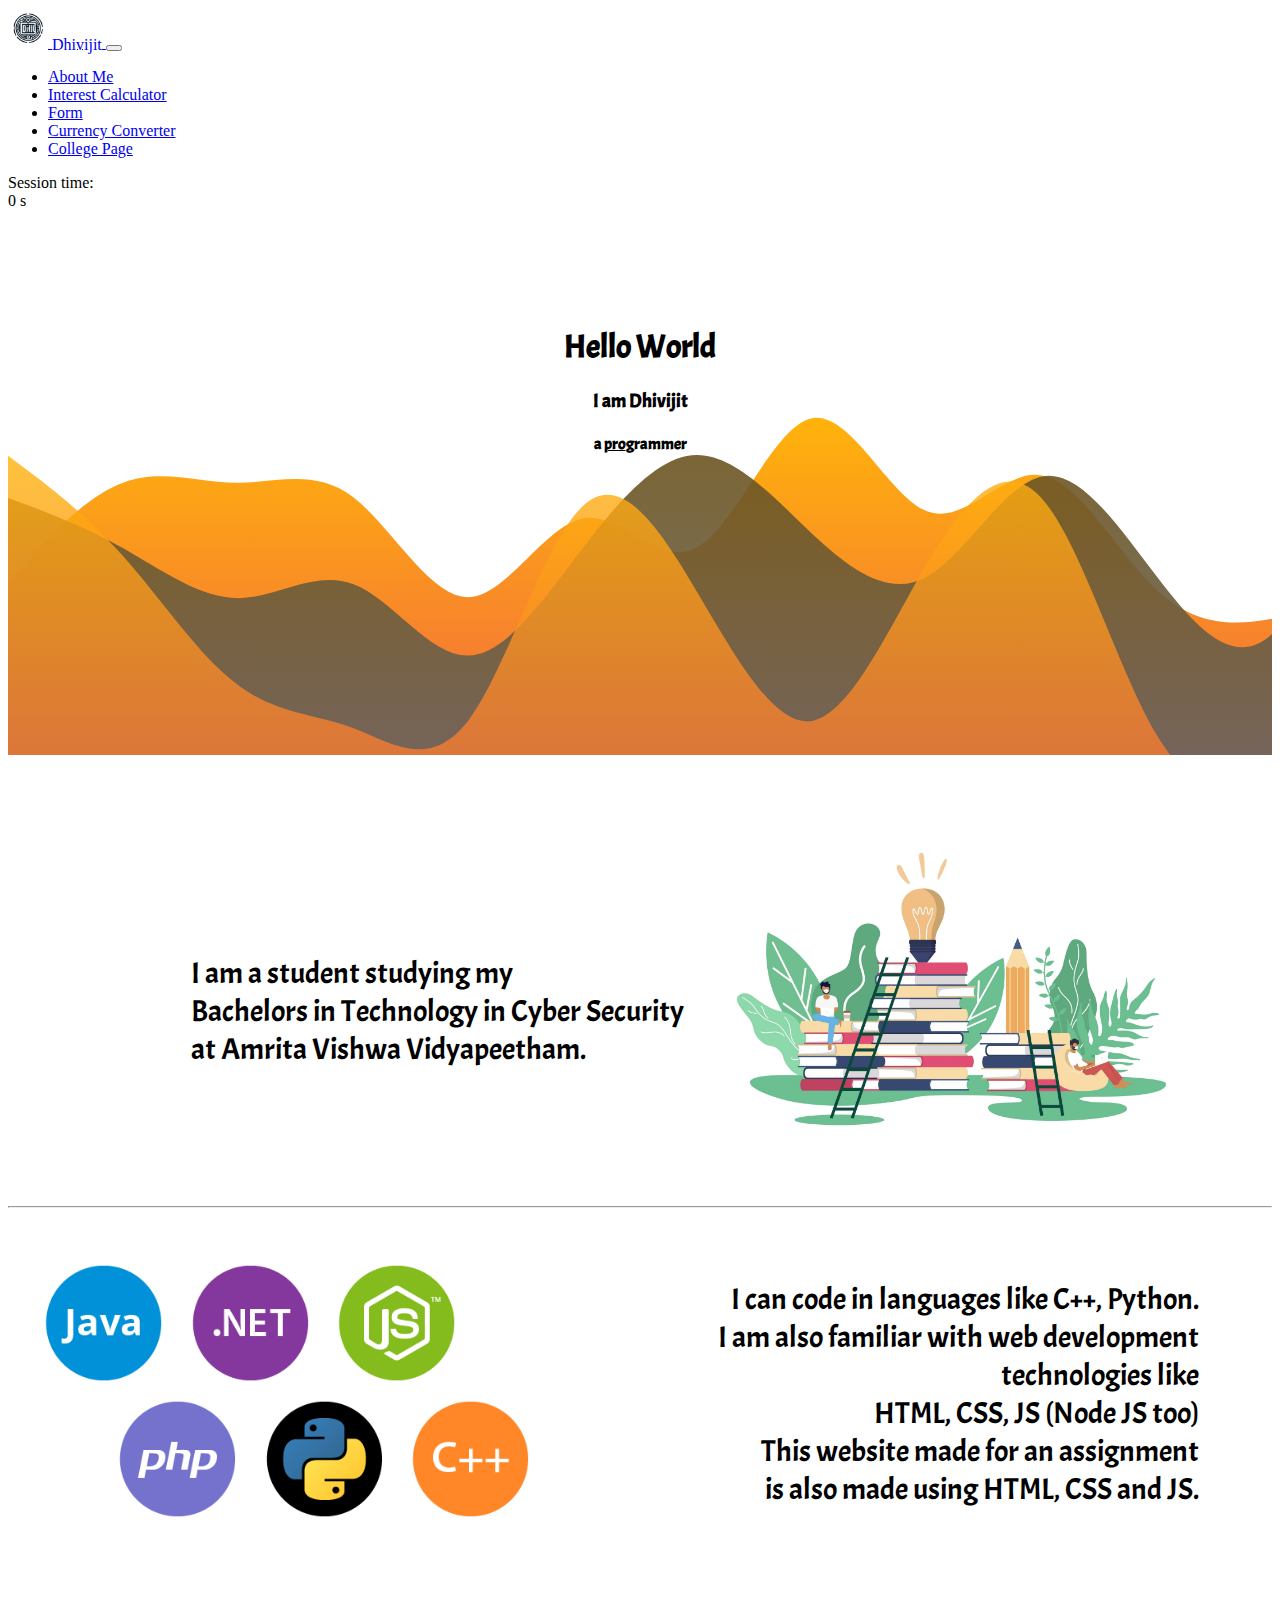
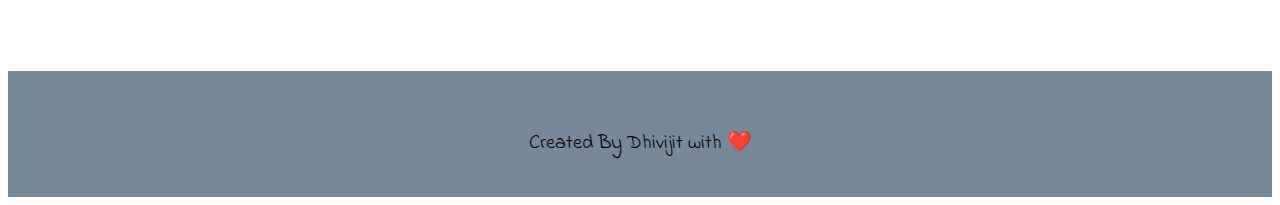
<file: index.html>
<!doctype html>
<html lang="en">

<head>
    <meta charset="utf-8">
    <meta name="viewport" content="width=device-width, initial-scale=1">
    <title>Dhivijit's Website</title>
    <link href="https://cdn.jsdelivr.net/npm/bootstrap@5.3.2/dist/css/bootstrap.min.css" rel="stylesheet"
        integrity="sha384-T3c6CoIi6uLrA9TneNEoa7RxnatzjcDSCmG1MXxSR1GAsXEV/Dwwykc2MPK8M2HN" crossorigin="anonymous">
    <link href="https://fonts.googleapis.com/css2?family=Acme&family=Indie+Flower&display=swap" rel="stylesheet">
    <link rel="stylesheet" href="styles.css">
    <link rel="shortcut icon" href="img/logo.png" type="image/x-icon">

</head>

<body>
    <nav class="navbar navbar-expand-lg navbar-dark bg-dark">
        <div class="container-fluid">
            <a class="navbar-brand" href="index.html">
                <img style="width:40px;" src="img/logo.png" alt="Logo">
                <span style="position: relative; top: 2px;">Dhivijit</span>
            </a>
            <button class="navbar-toggler" type="button" data-bs-toggle="collapse"
                data-bs-target="#navbarSupportedContent" aria-controls="navbarSupportedContent" aria-expanded="false"
                aria-label="Toggle navigation">
                <span class="navbar-toggler-icon"></span>
            </button>
            <div class="collapse navbar-collapse" id="navbarSupportedContent">
                <ul class="navbar-nav me-auto mb-2 mb-lg-0">
                    <li class="nav-item">
                        <a class="nav-link active" aria-current="page" href="index.html">About Me</a>
                    </li>
                    <li class="nav-item">
                        <a class="nav-link" href="calculator.html">Interest Calculator</a>
                    </li>
                    <li class="nav-item">
                        <a class="nav-link" href="regform.html">Form</a>
                    </li>
                    <li class="nav-item">
                        <a class="nav-link" href="currency.html">Currency Converter</a>
                    </li>
                    <li class="nav-item">
                        <a class="nav-link" href="mainwebsite.html">College Page</a>
                    </li>
                </ul>
            </div>
            <div id="session-time" class="navbar-text text-white">Session time: <br><span id="sessiontime"></span></div>
        </div>
    </nav>


    <div class="topDiv"><br>
        <h1>Hello World</h1>
        <h3>I am Dhivijit</h3>
        <h4>a <u>pro</u>grammer</h4>
        <br><br><br><br><br><br><br><br><br><br><br><br><br><br>
    </div>

    <div class="middleDiv">
        <div><br><br>
            <table>
                <tr>
                    <td>
                        <div style="font-size: 30px;text-align: left;padding-left: 180px;"><br>I am a student studying
                            my
                            <br>Bachelors in
                            Technology in Cyber Security <br>at Amrita Vishwa Vidyapeetham.
                        </div>
                    </td>
                    <td>
                        <img style="width:500px;padding-right: 40px;" src="img/study.jpg" alt="Studying Image">
                    </td>
                </tr>
            </table>
            <br><br><br>
            <hr>
        </div>
        <div style="text-align: left;">
            <table>
                <tr>
                    <td>
                        <img src="img/pro_langs.png" alt="Programming Languages" style="width:550px">
                    </td>
                    <td>
                        <div style="font-size: 30px;text-align: right;padding-right: 70px;">
                            I can code in languages like C++, Python. <br>I am also familiar with web development
                            technologies like <br>HTML, CSS, JS (Node JS too)<br>
                            This website made for an assignment <br>is also made using HTML, CSS and JS.
                        </div>
                    </td>
                </tr>
            </table>

        </div>
    </div>

    <footer style="position: relative;"><br><br>
        Created By Dhivijit with ❤️
        <br><br>
    </footer>

    <script src="js/tracker.js"></script>
    <script src="https://cdn.jsdelivr.net/npm/bootstrap@5.3.2/dist/js/bootstrap.bundle.min.js"
        integrity="sha384-C6RzsynM9kWDrMNeT87bh95OGNyZPhcTNXj1NW7RuBCsyN/o0jlpcV8Qyq46cDfL"
        crossorigin="anonymous"></script>
</body>

</html>
</file>
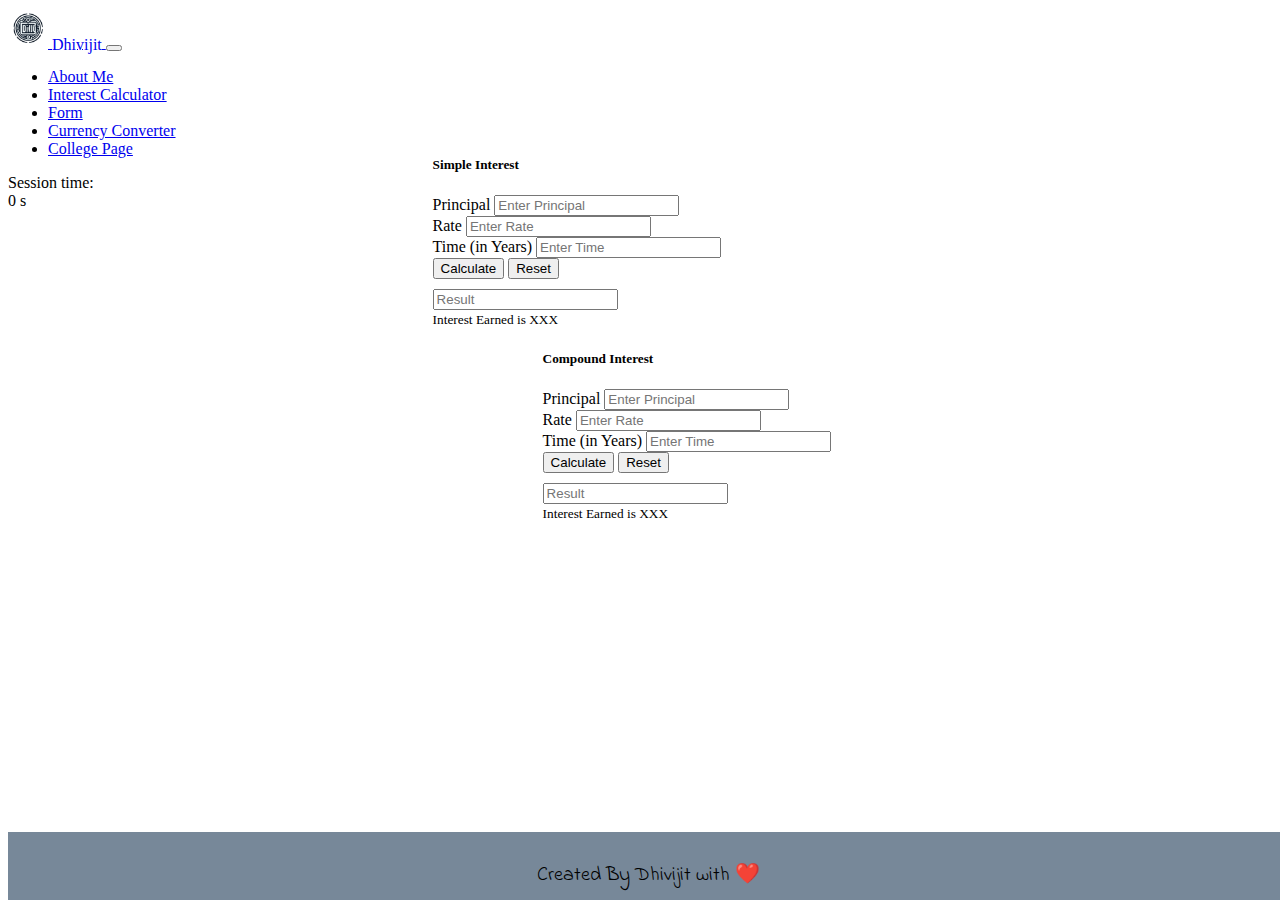
<file: calculator.html>
<!doctype html>
<html lang="en">

<head>
    <meta charset="utf-8">
    <meta name="viewport" content="width=device-width, initial-scale=1">
    <title>Dhivijit's Website</title>
    <link href="https://cdn.jsdelivr.net/npm/bootstrap@5.3.2/dist/css/bootstrap.min.css" rel="stylesheet"
        integrity="sha384-T3c6CoIi6uLrA9TneNEoa7RxnatzjcDSCmG1MXxSR1GAsXEV/Dwwykc2MPK8M2HN" crossorigin="anonymous">
    <link href="https://fonts.googleapis.com/css2?family=Acme&family=Indie+Flower&display=swap" rel="stylesheet">
    <link rel="stylesheet" href="styles.css">
    <link rel="shortcut icon" href="img/logo.png" type="image/x-icon">

</head>

<body>
    <nav class="navbar navbar-expand-lg navbar-dark bg-dark">
        <div class="container-fluid">
            <a class="navbar-brand" href="index.html">
                <img style="width:40px;" src="img/logo.png" alt="Logo">
                <span style="position: relative; top: 2px;">Dhivijit</span>
            </a>
            <button class="navbar-toggler" type="button" data-bs-toggle="collapse"
                data-bs-target="#navbarSupportedContent" aria-controls="navbarSupportedContent" aria-expanded="false"
                aria-label="Toggle navigation">
                <span class="navbar-toggler-icon"></span>
            </button>
            <div class="collapse navbar-collapse" id="navbarSupportedContent">
                <ul class="navbar-nav me-auto mb-2 mb-lg-0">
                    <li class="nav-item">
                        <a class="nav-link" href="index.html">About Me</a>
                    </li>
                    <li class="nav-item">
                        <a class="nav-link active" aria-current="page" href="calculator.html">Interest Calculator</a>
                    </li>
                    <li class="nav-item">
                        <a class="nav-link" href="regform.html">Form</a>
                    </li>
                    <li class="nav-item">
                        <a class="nav-link" href="currency.html">Currency Converter</a>
                    </li>
                    <li class="nav-item">
                        <a class="nav-link" href="mainwebsite.html">College Page</a>
                    </li>
                </ul>
            </div>
            <div id="session-time" class="navbar-text text-white">Session time: <br><span id="sessiontime"></span></div>
        </div>
    </nav>


    <div style="position: absolute;left:42%;top: 15%;transform: translate(-30%);">
        <div class="row row-cols-1 row-cols-md-3 g-4">
            <div class="col">
                <div class="card h-100" style="width:350px">
                    <div class="card-body">
                        <h5 class="card-title">Simple Interest</h5>
                        <p class="card-text"></p>
                        <form>
                            <div class="mb-3">
                                <label for="principal" class="form-label">Principal</label>
                                <input type="number" class="form-control" id="Sprincipal" placeholder="Enter Principal">
                            </div>
                            <div class="mb-3">
                                <label for="rate" class="form-label">Rate</label>
                                <input type="number" class="form-control" id="Srate" placeholder="Enter Rate">
                            </div>
                            <div class="mb-3">
                                <label for="time" class="form-label">Time (in Years)</label>
                                <input type="number" class="form-control" id="Stime" placeholder="Enter Time">
                            </div>
                            <button type="button" class="btn btn-primary" onclick="simpleInterest()">Calculate</button>
                            <input type="reset" class="btn btn-primary" value="Reset"><br>
                            <input type="text" style="margin-top: 10px;" class="form-control" id="Sresult"
                                placeholder="Result" readonly>
                        </form>
                    </div>
                    <div class="card-footer">
                        <small class="text-body-secondary">Interest Earned is <span
                                id="givenSInterest">XXX</span></small>
                    </div>
                </div>
            </div>
            <div class="col" style="position: relative;left:110px">
                <div class="card h-100" style="width: 350px;">
                    <div class="card-body">
                        <h5 class="card-title">Compound Interest</h5>
                        <p class="card-text"></p>
                        <form>
                            <div class="mb-3">
                                <label for="principal" class="form-label">Principal</label>
                                <input type="number" class="form-control" id="Cprincipal" placeholder="Enter Principal">
                            </div>
                            <div class="mb-3">
                                <label for="rate" class="form-label">Rate</label>
                                <input type="number" class="form-control" id="Crate" placeholder="Enter Rate">
                            </div>
                            <div class="mb-3">
                                <label for="time" class="form-label">Time (in Years)</label>
                                <input type="number" class="form-control" id="Ctime" placeholder="Enter Time">
                            </div>
                            <button type="button" class="btn btn-primary"
                                onclick="compoundInterest()">Calculate</button>
                            <input type="reset" class="btn btn-primary" value="Reset"><br>
                            <input type="text" style="margin-top: 10px;" class="form-control" id="Cresult"
                                placeholder="Result" readonly>
                        </form>
                        </form>
                    </div>
                    <div class="card-footer">
                        <small class="text-body-secondary">Interest Earned is <span
                                id="givenCInterest">XXX</span></small>
                    </div>
                </div>
            </div>
        </div>
    </div>


    <footer><br>
        Created By Dhivijit with ❤️
        <br>
    </footer>

    <script src="js/tracker.js"></script>
    <script src="js/calculator.js"></script>
    <script src="https://cdn.jsdelivr.net/npm/bootstrap@5.3.2/dist/js/bootstrap.bundle.min.js"
        integrity="sha384-C6RzsynM9kWDrMNeT87bh95OGNyZPhcTNXj1NW7RuBCsyN/o0jlpcV8Qyq46cDfL"
        crossorigin="anonymous"></script>
</body>

</html>
</file>
<file: styles.css>
body {
    cursor: default;
    user-select: none;
    scroll-behavior: smooth;
}

/* Scroll Bar customizations */
body::-webkit-scrollbar {
    width: 15px;
}

/* Track */
body::-webkit-scrollbar-track {
    background: #f1f1f1;
}

/* Handle */
body::-webkit-scrollbar-thumb {
    background: #888;
    border-radius: 10px;
}

/* Handle on hover */
body::-webkit-scrollbar-thumb:hover {
    background: #555;
}

/* Common styles */
footer {
    margin-top: 100px;
    position: absolute;
    bottom: 0;
    width: 100%;
    text-align: center;
    font-family: 'Indie Flower', cursive;
    font-size: 20px;
    padding-bottom: 10px;
    background-color: lightslategray;
}

/* Styles for index page */

.topDiv {
    position: relative;
    padding-top: 75px;
    background-image: url(img/wave.svg);
    background-repeat: no-repeat;
    background-size: 100%;
    text-align: center;
    background-position-y: 100%;
    font-family: 'Acme', sans-serif;
}

.middleDiv {
    /* position: relative; */
    padding-top: 50px;
    background-repeat: no-repeat;
    background-size: 100%;
    text-align: right;
    background-position-y: 100%;
    font-family: 'Acme', sans-serif;
}


/* Regform styles */
.regform {
    padding: 10px;
    position: absolute;
    top: 100px;
    left: 50%;
    transform: translate(-50%);
    width: 500px;
    border-radius: 20px;
    background-color: rgba(240, 248, 255, 0.3);
    color: white;
}

.regform input:disabled {
    cursor: not-allowed;
}
</file>
